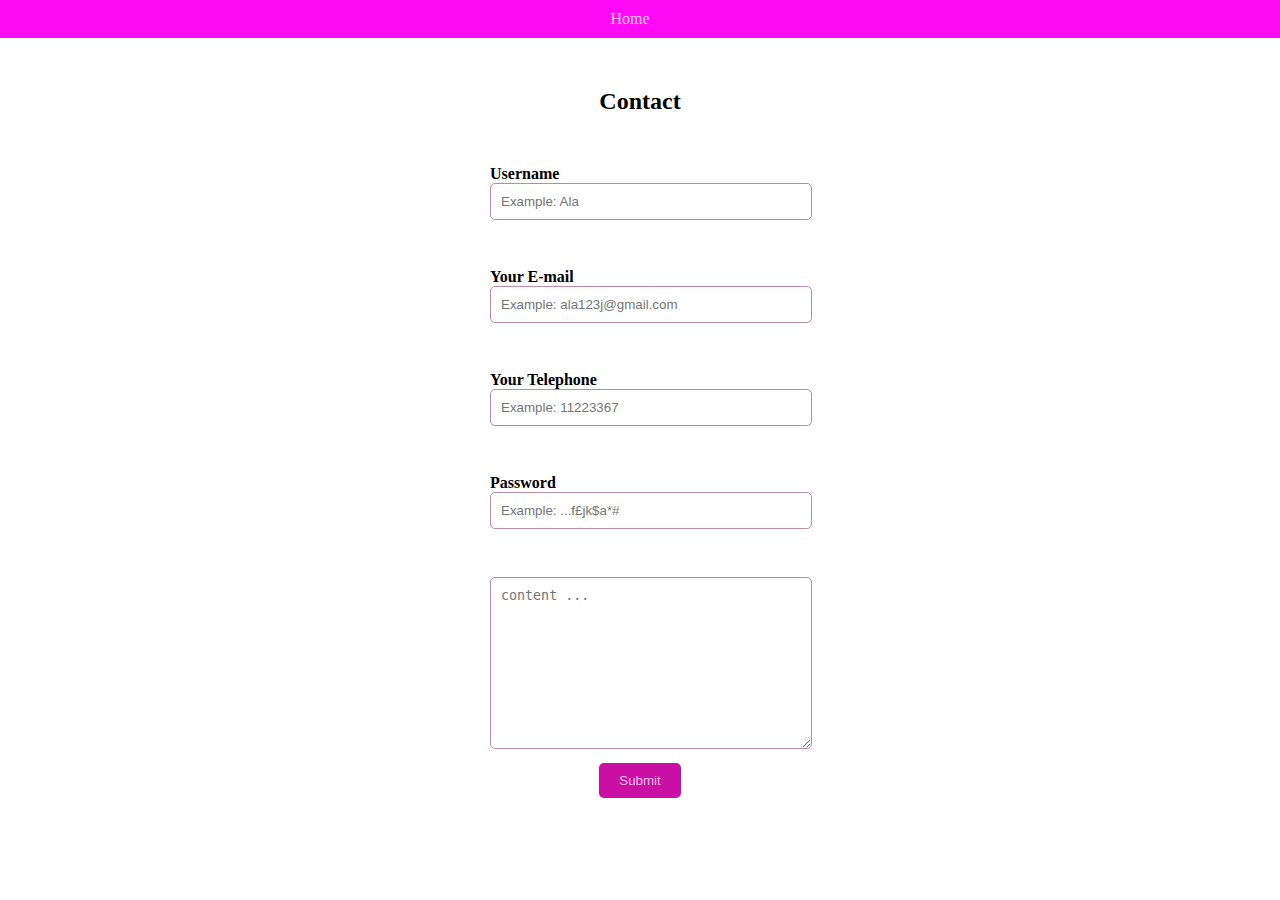
<file: contact.html>
<!DOCTYPE html>
<html lang="en">
<head>
    <meta charset="UTF-8">
    <meta name="viewport" content="width=device-width, initial-scale=1.0">
    <title>Contact</title>
    <link rel="stylesheet" href="/css/contact.css"> <!-- Linking to the external stylesheet -->
</head>
<body>
    <!-- Navigation Bar -->
    <nav>
        <ul>
            <li><a href="index.html">Home</a></li> <!-- Link to the home page -->
        </ul>
    </nav>
    
    <!-- Contact Section -->
    <div class="container" id="contact">
        <h2>Contact</h2> <!-- Contact section title -->
        
    </div>
    
    <!-- Registration Form -->
    <div>
        <label for="registerUsername">Username</label> <!-- Label for username input -->
        <input id="registerUsername" type="text" placeholder="Example: Ala" required> <!-- Username input -->
    </div>
    <br>
    <div>
        <label for="registerEmail">Your E-mail</label> <!-- Label for email input -->
        <input id="registerEmail" type="email" placeholder="Example: ala123j@gmail.com" required> <!-- Email input -->
    </div>
    <br>
    <div>
        <label for="registerTel">Your Telephone</label> <!-- Label for telephone input -->
        <input id="registerTel" type="tel" placeholder="Example: 11223367" required> <!-- Telephone input -->
    </div>
    <br>
    <div>
        <label for="registerPassword">Password</label> <!-- Label for password input -->
        <input id="registerPassword" type="password" placeholder="Example: ...f£jk$a*#" required> <!-- Password input -->
    </div>
    <br>
   
    <div>
        <textarea name="content" id="cnte" placeholder="content ..." cols="30" rows="10"></textarea> <!-- Textarea for content -->
        <br>
        <input type="submit" placeholder="SEND"> <!-- Submit button -->
    </div>
</body>
</html>
</file>
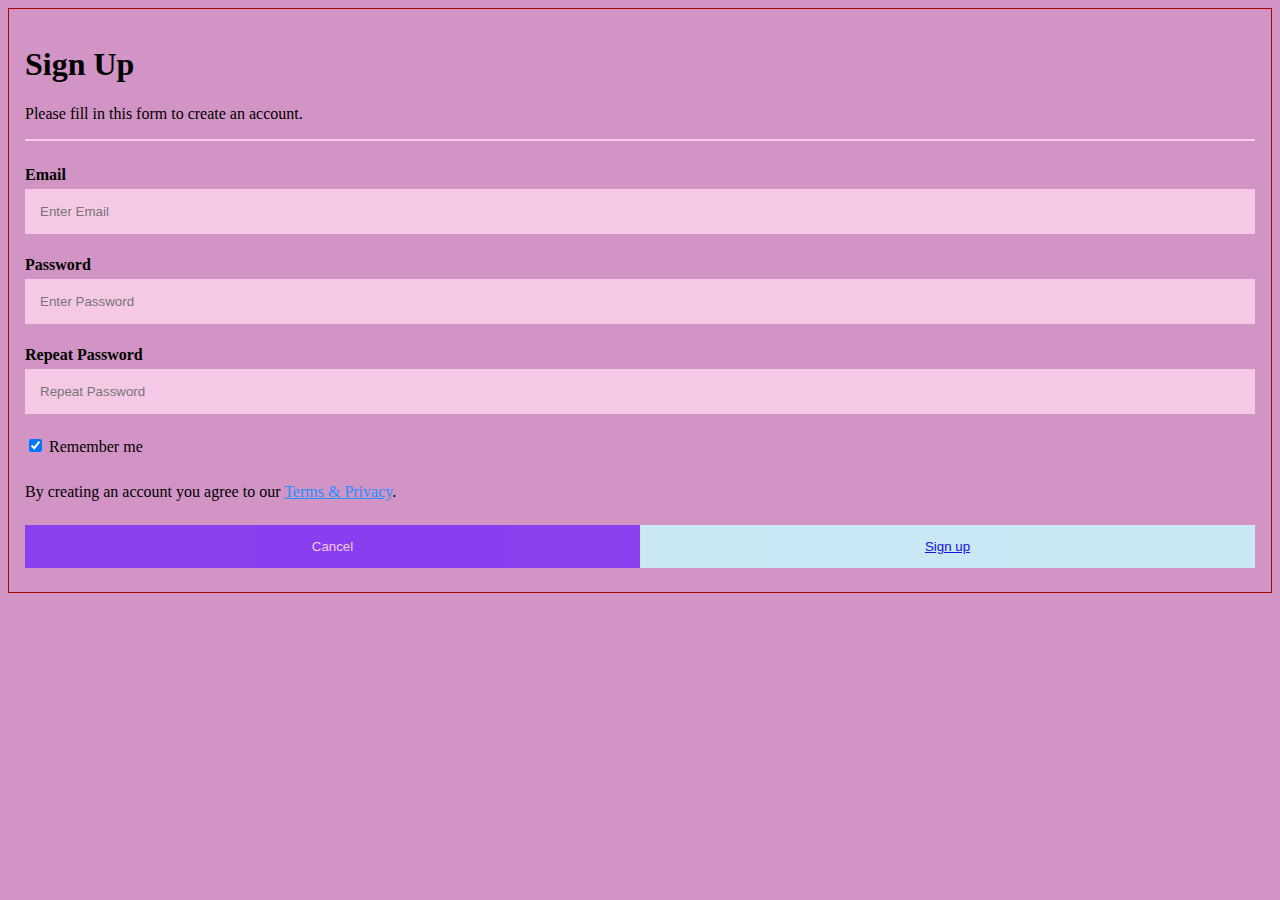
<file: indexx.html>
<!DOCTYPE html>
<html lang="en">
<head>
    <meta charset="UTF-8">
    <meta name="viewport" content="width=device-width, initial-scale=1.0">
    <title>Stop n' Shop</title>
    <!-- Link to your custom CSS file -->
    <link rel="stylesheet" href="css/indexx.css">
    <!-- Link to the Boxicons CSS library -->
    <link rel="stylesheet" href="https://unpkg.com/boxicons@latest/css/boxicons.min.css">
</head>
<body>
<!-- Start of the sign-up form -->
<form style="border:1px solid #ab0303">
    <div class="container">
      <h1>Sign Up</h1>
      <p>Please fill in this form to create an account.</p>
      <hr>
  
      <!-- Input field for email -->
      <label for="email"><b>Email</b></label>
      <input type="text" placeholder="Enter Email" name="email" required>
  
      <!-- Input field for password -->
      <label for="psw"><b>Password</b></label>
      <input type="password" placeholder="Enter Password" name="psw" required>
  
      <!-- Input field to repeat password -->
      <label for="psw-repeat"><b>Repeat Password</b></label>
      <input type="password" placeholder="Repeat Password" name="psw-repeat" required>
  
      <!-- Checkbox for "Remember me" -->
      <label>
        <input type="checkbox" checked="checked" name="remember" style="margin-bottom:15px"> Remember me
      </label>
  
      <!-- Link to terms and privacy -->
      <p>By creating an account you agree to our <a href="#" style="color:dodgerblue">Terms & Privacy</a>.</p>
  
      <!-- Buttons for cancel and sign-up -->
      <div class="clearfix">
        <button type="button" class="cancelbtn">Cancel</button>
        <button type="submit" class="signupbtn"><a href="/index.html">Sign up</a></button>
      </div>
    </div>
</form>
<!-- End of the sign-up form -->
</body>
</html>
</file>
<file: css/indexx.css>
* {box-sizing: border-box}
body {
    background-color: rgb(209, 148, 196);
}
/* Full-width input fields */
  input[type=text], input[type=password] {
  width: 100%;
  padding: 15px;
  margin: 5px 0 22px 0;
  display: inline-block;
  border: none;
  background: #f5c9e6;
}

input[type=text]:focus, input[type=password]:focus {
  background-color: #e8a9ea;
  outline: none;
}

hr {
  border: 1px solid #f8c9ea;
  margin-bottom: 25px;
}

/* Set a style for all buttons */
button {
  background-color: #c9f1fa;
  color: rgb(247, 210, 240);
  padding: 14px 20px;
  margin: 8px 0;
  border: none;
  cursor: pointer;
  width: 100%;
  opacity: 0.9;
}

button:hover {
  opacity:1;
}

/* Extra styles for the cancel button */
.cancelbtn {
  padding: 14px 20px;
  background-color: #8236f4;
}

/* Float cancel and signup buttons and add an equal width */
.cancelbtn, .signupbtn {
  float: left;
  width: 50%;
}

/* Add padding to container elements */
.container {
  padding: 16px;
}

/* Clear floats */
.clearfix::after {
  content: "";
  clear: both;
  display: table;
}

/* Change styles for cancel button and signup button on extra small screens */
@media screen and (max-width: 300px) {
  .cancelbtn, .signupbtn {
    width: 100%;
  }
}
</file>
<file: css/contact.css>
/* Reset some default styles */
body, ul {
    margin: 0;
    padding: 0;
}

/* Style the navigation bar */
nav {
    background-color: #ff09f7;
    color: rgb(249, 214, 243);
    text-align: center;
    padding: 10px 0;
}

nav ul {
    list-style-type: none;
}

nav ul li {
    display: inline;
    margin-right: 20px;
}

nav a {
    text-decoration: none;
    color: rgb(244, 202, 239);
}

/* Style the contact section */
.container {
    text-align: center;
    padding: 20px;
}

/* Style the registration form */
div {
    text-align: center;
    margin: 10px auto;
    max-width: 300px;
}

label {
    display: block;
    text-align: left;
    font-weight: bold;
}

input[type="text"],
input[type="email"],
input[type="tel"],
input[type="password"],
textarea {
    width: 100%;
    padding: 10px;
    margin-bottom: 10px;
    border: 1px solid #b88da5;
    border-radius: 5px;
}

input[type="submit"] {
    background-color: #c90fa4;
    color: rgb(239, 185, 227);
    padding: 10px 20px;
    border: none;
    border-radius: 5px;
    cursor: pointer;
}

input[type="submit"]:hover {
    background-color: #87197c;
}
</file>
